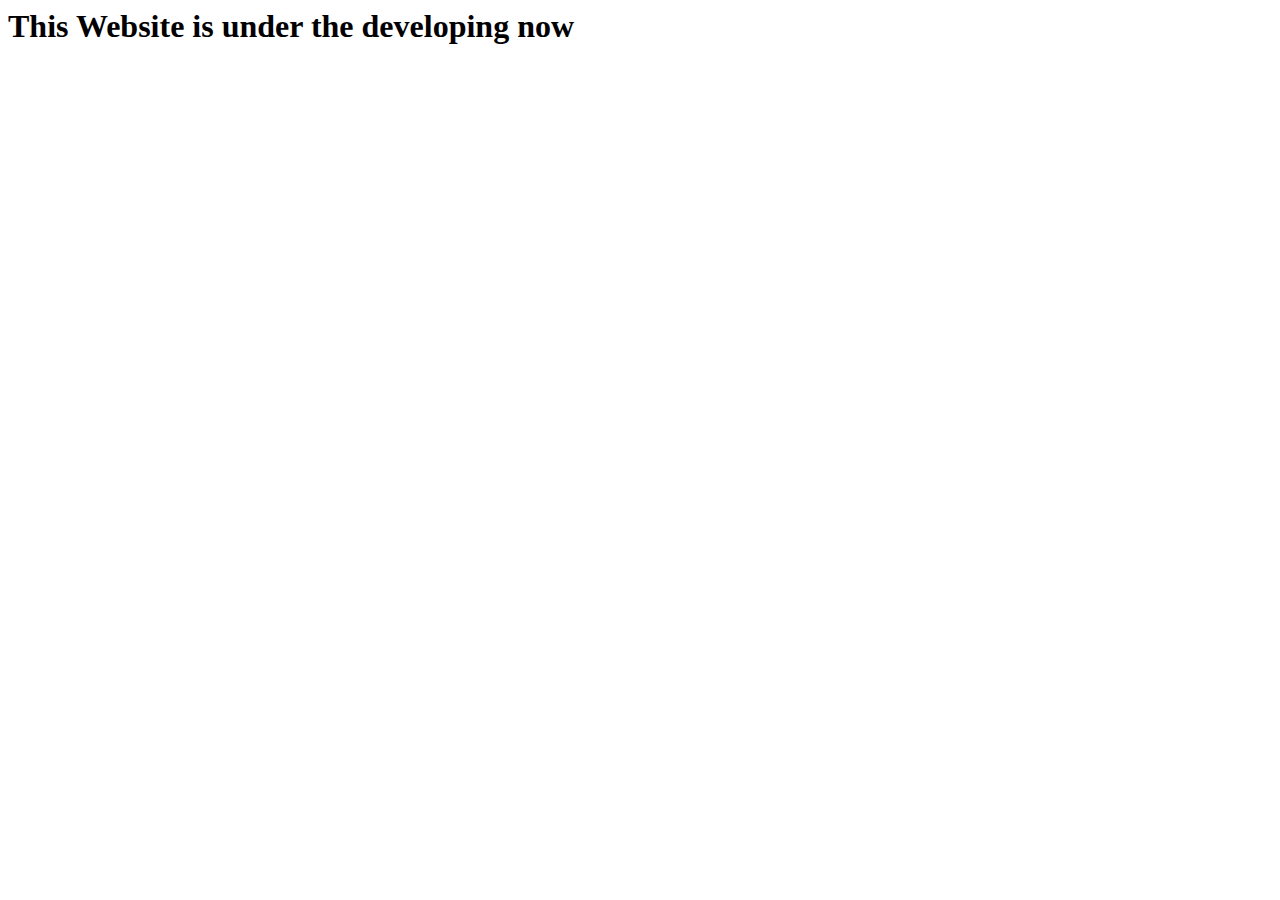
<file: index.html>
<html>
  <head>
    <meta name="google-adsense-account" content="ca-pub-8651210118119170">
    <title>
      Comming Soon
    </title>
  </head>
  <body>
    <h1>This Website is under the developing now</h1>
  </body>
</html>
</file>
